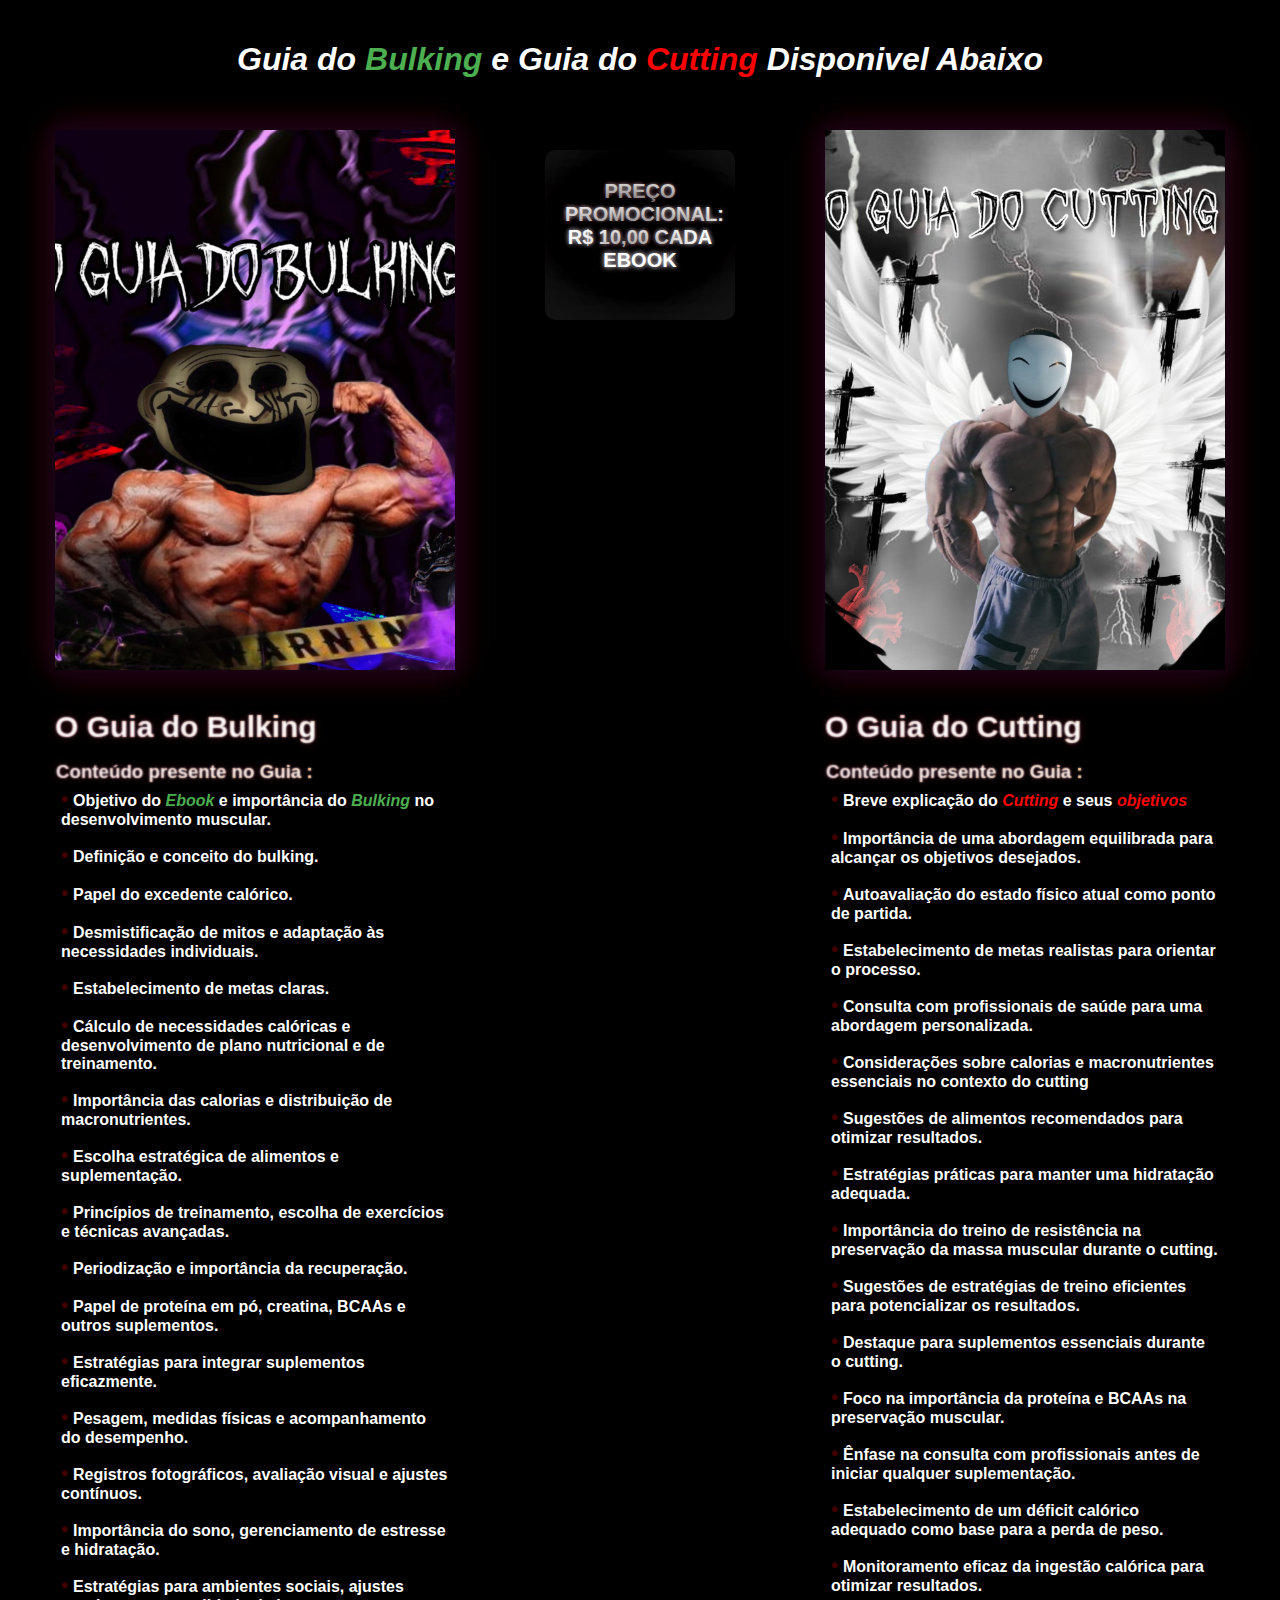
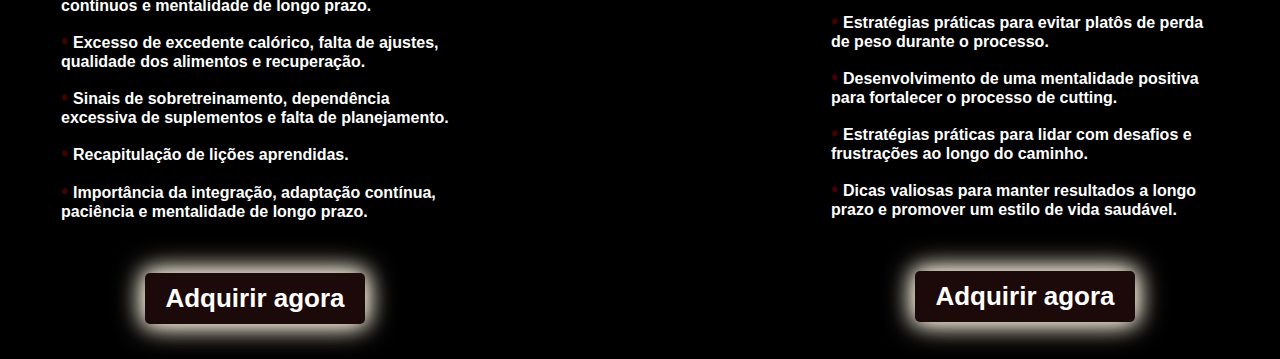
<file: index.html>
<!DOCTYPE html>
<html lang="en">
<head>
  <meta charset="UTF-8">
  <meta name="viewport" content="width=device-width, initial-scale=1.0">
  <title>Venda de Ebooks</title>
  <link rel="stylesheet" href="styles.css">
</head>
<body>
 

  <header>
    <h1>Guia do <span class="bulking">Bulking</span> e Guia do <span class="cutting">Cutting</span> Disponivel Abaixo </h1>
  </header>

  <div id="container">
    <div class="ebook">
      <img src="Imgs/pedro2.jpg" loading="lazy" alt="Ebook 1">
      <div class="ebook-content">
        <h2>O Guia do Bulking</h2>
        <ul>
          <h3>Conteúdo presente no Guia :</h3>

          <li>Objetivo do <span class="bulking">Ebook</span> e importância do <span class="bulking">Bulking</span> no desenvolvimento muscular.</li>
          <li>Definição e conceito do bulking.</li>
          <li>Papel do excedente calórico.</li>
          <li>Desmistificação de mitos e adaptação às necessidades individuais.</li>
          <li>Estabelecimento de metas claras.</li>
          <li>Cálculo de necessidades calóricas e desenvolvimento de plano nutricional e de treinamento.</li>
          <li>Importância das calorias e distribuição de macronutrientes.</li>
          <li>Escolha estratégica de alimentos e suplementação.</li>
          <li>Princípios de treinamento, escolha de exercícios e técnicas avançadas.</li>
          <li>Periodização e importância da recuperação.</li>
          <li>Papel de proteína em pó, creatina, BCAAs e outros suplementos.</li>
          <li>Estratégias para integrar suplementos eficazmente.</li>
          <li>Pesagem, medidas físicas e acompanhamento do desempenho.</li>
          <li>Registros fotográficos, avaliação visual e ajustes contínuos.</li>
          <li>Importância do sono, gerenciamento de estresse e hidratação.</li>
          <li>Estratégias para ambientes sociais, ajustes contínuos e mentalidade de longo prazo.</li>
          <li>Excesso de excedente calórico, falta de ajustes, qualidade dos alimentos e recuperação.</li>
          <li>Sinais de sobretreinamento, dependência excessiva de suplementos e falta de planejamento.</li>
          <li>Recapitulação de lições aprendidas.</li>
          <li>Importância da integração, adaptação contínua, paciência e mentalidade de longo prazo.</li>



        </ul>
        <div class="price-box">
          
          
          <button onclick="redirecionar('https://pay.kiwify.com.br/GmYPDv1')">Adquirir agora</button>
          
          
          <script>
            function redirecionar(Link) {
              window.location.href = Link;
            }
          </script>
        </div>
      </div>
    </div>
    <div class="promo-box">
      <p class="promo-text">Preço Promocional: R$ 10,00 cada eBook</p>
    </div>

    <div class="ebook">
      <img src="Imgs/Ebook2.png" loading="lazy" alt="Ebook 2">
      <div class="ebook-content">
        <h2>O Guia do Cutting</h2>

        <ul>
          <h3>Conteúdo presente no Guia :</h3>

            <li>Breve explicação do <span class="cutting">Cutting</span> e seus <span class="cutting">objetivos</span></li>
            <li>Importância de uma abordagem equilibrada para alcançar os objetivos desejados.</li>
            <li>Autoavaliação do estado físico atual como ponto de partida.</li>
            <li>Estabelecimento de metas realistas para orientar o processo.</li>
            <li>Consulta com profissionais de saúde para uma abordagem personalizada.</li>
            <li>Considerações sobre calorias e macronutrientes essenciais no contexto do cutting</li>
            <li>Sugestões de alimentos recomendados para otimizar resultados.</li>
            <li>Estratégias práticas para manter uma hidratação adequada.</li>
            <li>Importância do treino de resistência na preservação da massa muscular durante o cutting.</li>
            <li>Sugestões de estratégias de treino eficientes para potencializar os resultados.</li>
            <li>Destaque para suplementos essenciais durante o cutting.</li>
            <li>Foco na importância da proteína e BCAAs na preservação muscular.</li>
            <li>Ênfase na consulta com profissionais antes de iniciar qualquer suplementação.</li>
            <li>Estabelecimento de um déficit calórico adequado como base para a perda de peso.</li>
            <li>Monitoramento eficaz da ingestão calórica para otimizar resultados.</li>
            <li>Estratégias práticas para evitar platôs de perda de peso durante o processo.</li>
            <li>Desenvolvimento de uma mentalidade positiva para fortalecer o processo de cutting.</li>
            <li>Estratégias práticas para lidar com desafios e frustrações ao longo do caminho.</li>
            <li>Dicas valiosas para manter resultados a longo prazo e promover um estilo de vida saudável.</li>



        </ul>

        
        <div class="price-box">
          
          <button onclick="redirecionar('https://pay.kiwify.com.br/yxQBcBj')">Adquirir agora</button>
          
          
          <script>
            function redirecionar(Link) {
              window.location.href = Link;
            }
          </script>
        </div>
      </div>
    </div>
  </div>

</body>
</html>
</file>
<file: styles.css>
/* Estilos principais */
body {
  background-color: #000000;
  color: #fff;
  font-family: Arial, sans-serif;
  margin: 0;
  padding: 0;
}

header {
  text-align: center;
  padding: 20px;
}

#container {
  display: flex;
  flex-wrap: wrap;
  justify-content: space-around;
  padding: 10px;
}

/* Estilo dos ebooks */
.ebook {
  width: 100%;
  max-width: 400px; /* Ajuste conforme necessário para o seu design */
}

.ebook img {
  width: 100%;
  height: 60vh;
  object-fit: cover;
  border: none; /* Remova a borda anterior */
  box-shadow: 0 0 20px #190519, 0 0 30px #190519, 0 0 40px #420101; /* Adiciona efeito neon */
}

.ebook-content {
  background-color: #000000;
  margin-top: 4vh;
}

/* Botões e preço */
.price-box {
  padding: 25px;
  text-align: center;
}

button {
  background-color: #1c0909;
  color: #fff;
  padding: 10px 20px;
  border: none;
  cursor: pointer;
  font-size: 26px;
  border-radius: 5px;
  box-shadow: 0 0 20px #faf5e0, 0 0 30px #faf5e0, 0 0 40px #261c1c; /* Efeito neon */
  font-weight: bold;
}

button:hover {
  background-color: #a44a76;
}

/* Títulos */
h2 {
  background: linear-gradient(45deg, #fc0015, #ff7300);
  -webkit-background-clip: text;
  color: transparent;
  display: inline;
  border-radius: 5px;
  text-shadow: 0 0 2px #ffffff, 0 0 5px #190519, 0 0 10px #420101;
  font-size: 30px;
}

ul {
  list-style-type: none;
  padding: 1px;
}

li {
  margin-bottom: 5px;
  padding: 5px;
  font-weight: bold;
  position: relative;
}

li::before {
  content: "•";
  color: #420101;
  font-size: 20px;
  margin-right: 5px;
}

h3 {
  color: #ffffff;
  background: linear-gradient(45deg, #860101, #ff7300);
  -webkit-background-clip: text;
  color: transparent;
  display: inline;
  text-shadow: 0 0 2px #ffffff, 0 0 5px #190519, 0 0 10px #420101;
  margin-top: 20px; /* Ajuste conforme necessário */
}

h1 {
  color: #ffffff; /* Cor do texto padrão */
  font-style: italic;
}

.bulking {
  color: #4CAF50; /* Cor para destacar "Bulking" */
  font-style: italic;
}

.cutting {
  color: #FF0000; /* Cor para destacar "Cutting" */
  font-style: italic;
}

/* Estilo do quadrado com o texto (promoção) */
.promo-box {
  background-color: #111;  /* Cor de fundo escura para o quadrado */
  padding: 10px 20px;  /* Espaçamento interno do quadrado */
  border-radius: 10px;  /* Bordas arredondadas */
  text-align: center;  /* Centraliza o texto dentro do quadrado */
  width: auto;  /* A largura do quadrado se ajusta ao conteúdo */
  max-width: 150px;  /* Largura máxima do quadrado */
  margin: 20px 0; /* Adiciona margem para espaçamento acima e abaixo */
  animation: neonAnimation 1.5s ease-in-out infinite alternate;  /* Animação do efeito neon */
  max-height: 150px;
}

/* Efeito Neon com brilho */
.promo-text {
  font-size: 20px;  /* Tamanho do texto */
  color: #fff;  /* Cor do texto */
  font-weight: bold;  /* Deixa o texto em negrito */
  text-transform: uppercase;  /* Texto em maiúsculas */
  text-shadow: 
      0 0 5px #fff, 
      0 0 10px #190519, 
      0 0 20px #190519, 
      0 0 30px #190519, 
      0 0 40px #420101, 
      0 0 50px #420101, 
      0 0 75px #420101;  /* Efeito de sombra para criar o efeito neon */
  animation: neonTextAnimation 1.5s ease-in-out infinite alternate;  /* Animação de piscar no texto */
}

/* Animação para o efeito neon piscando */
@keyframes neonAnimation {
  0% {
      box-shadow: 0 0 5px #ff00ff, 0 0 10px #ff00ff, 0 0 20px #ff00ff, 0 0 30px #ff00ff;
  }
  50% {
      box-shadow: 0 0 10px #ff00ff, 0 0 20px #ff00ff, 0 0 30px #ff00ff, 0 0 40px #ff00ff;
  }
  100% {
      box-shadow: 0 0 5px #ff00ff, 0 0 10px #ff00ff, 0 0 20px #ff00ff, 0 0 30px #ff00ff;
  }
}

@keyframes neonTextAnimation {
  0% {
      text-shadow: 
          0 0 5px #fff, 
          0 0 10px #ff00ff, 
          0 0 20px #ff00ff, 
          0 0 30px #ff00ff;
  }
  50% {
      text-shadow: 
          0 0 10px #ff00ff, 
          0 0 20px #ff00ff, 
          0 0 30px #ff00ff, 
          0 0 40px #ff00ff;
  }
  100% {
      text-shadow: 
          0 0 5px #fff, 
          0 0 10px #ff00ff, 
          0 0 20px #ff00ff, 
          0 0 30px #ff00ff;
  }
}

/* Para telas menores que 1024px (tablets e dispositivos menores) */
@media (max-width: 1024px) {
  body {
      font-size: 14px;
  }

  .container {
      width: 90%;
  }

  /* Adiciona mais espaçamento nas promoções */
  .promo-box {
      margin: 20px auto;  /* Margem superior e inferior, e centralizado */
  }

  .ebook-content {
      margin-top: 20px; /* Menos espaçamento se necessário */
  }
}

/* Para telas menores que 768px (celulares em modo retrato) */
@media (max-width: 768px) {
  body {
      font-size: 12px;
  }

  .container {
      width: 95%;
  }

  /* Para garantir que a promoção tenha boa distância da imagem do ebook */
  .promo-box {
      margin: 30px auto; /* Adiciona mais espaçamento */
  }

  .ebook-content {
      margin-top: 25px; /* Ajusta o espaçamento entre os elementos */
  }
}

/* Para telas menores que 480px (celulares em modo paisagem) */
@media (max-width: 480px) {
  body {
      font-size: 10px;
  }

  .container {
      width: 100%;
  }

  /* Espaçamento menor para dispositivos muito pequenos */
  .promo-box {
      margin: 45px auto; /* Ajusta margem */
  }

  .ebook-content {
      margin-top: 10px; /* Ajusta o espaçamento entre a imagem e o texto */
  }
}
</file>
